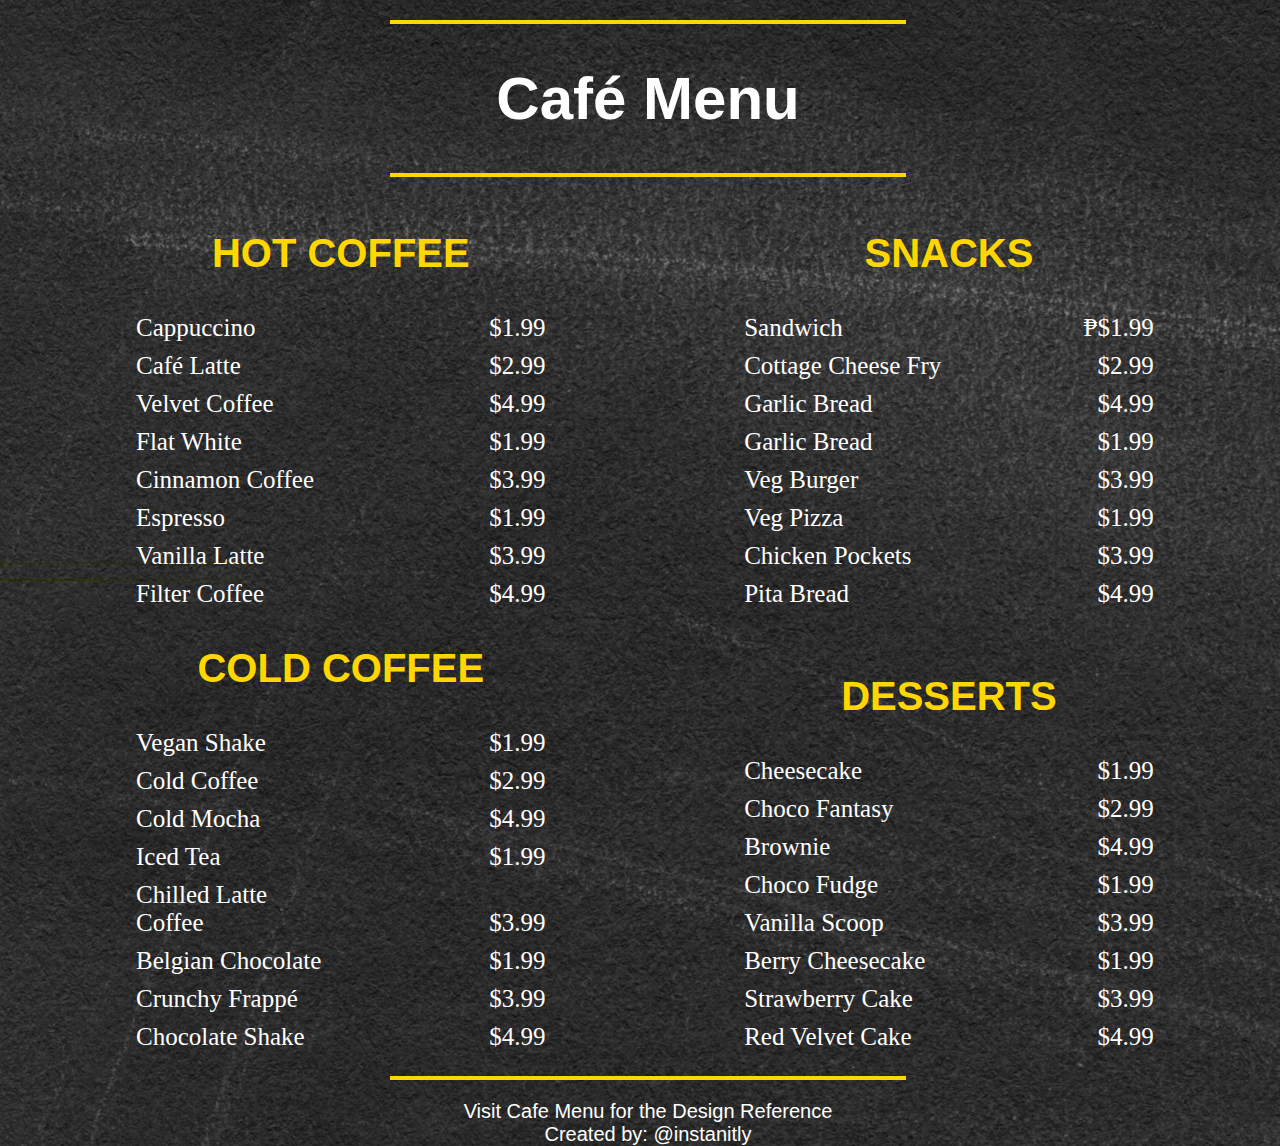
<file: HTML/CafeMenu/index.html>
<!DOCTYPE html>

<html lang="en">
    <head>
        <meta charset="UTF-8">
        <meta name="viewport" content="width=device-width, initial-scale=1.0">
        <title>Café Menu</title>
        <link rel="stylesheet" href="styles.css">
    </head>

    <body>
        <div class="menu">
            <main>
                <hr>
                <h1>Café Menu</h1>
                <hr>

                <section>
                  <div class="container-coffees">
                    <h2>HOT COFFEE</h2>
                    <article class="item">
                        <p class="flavor">Cappuccino</p><p class="price">$1.99</p>
                        <p class="flavor">Café Latte</p><p class="price">$2.99</p>
                        <p class="flavor">Velvet Coffee</p><p class="price">$4.99</p>
                        <p class="flavor">Flat White</p><p class="price">$1.99</p>
                        <p class="flavor">Cinnamon Coffee</p><p class="price">$3.99</p>
                        <p class="flavor">Espresso</p><p class="price">$1.99</p>
                        <p class="flavor">Vanilla Latte</p><p class="price">$3.99</p>
                        <p class="flavor">Filter Coffee</p><p class="price">$4.99</p>
                    </article>
                  </div>

                  <div class="container-snacks">
                    <h2>SNACKS</h2>
                    <article class="item">
                        <p class="flavor">Sandwich</p><p class="price">₱$1.99</p>
                        <p class="flavor">Cottage Cheese Fry</p><p class="price">$2.99</p>
                        <p class="flavor">Garlic Bread</p><p class="price">$4.99</p>
                        <p class="flavor">Garlic Bread</p><p class="price">$1.99</p>
                        <p class="flavor">Veg Burger</p><p class="price">$3.99</p>
                        <p class="flavor">Veg Pizza</p><p class="price">$1.99</p>
                        <p class="flavor">Chicken Pockets</p><p class="price">$3.99</p>
                        <p class="flavor">Pita Bread</p><p class="price">$4.99</p>
                    </article>
                  </div>
                </section>

                <section>
                    <div class="container-cold-coffees">
                      <h2>COLD COFFEE</h2>
                      <article class="item">
                          <p class="flavor">Vegan Shake</p><p class="price">$1.99</p>
                          <p class="flavor">Cold Coffee</p><p class="price">$2.99</p>
                          <p class="flavor">Cold Mocha</p><p class="price">$4.99</p>
                          <p class="flavor">Iced Tea</p><p class="price">$1.99</p>
                          <p class="flavor">Chilled Latte Coffee</p><p class="price">$3.99</p>
                          <p class="flavor">Belgian Chocolate</p><p class="price">$1.99</p>
                          <p class="flavor">Crunchy Frappé</p><p class="price">$3.99</p>
                          <p class="flavor">Chocolate Shake</p><p class="price">$4.99</p>
                      </article>
                    </div>
  
                    <div class="container-desserts">
                      <h2>DESSERTS</h2>
                      <article class="item">
                          <p class="flavor">Cheesecake</p><p class="price">$1.99</p>
                          <p class="flavor">Choco Fantasy</p><p class="price">$2.99</p>
                          <p class="flavor">Brownie</p><p class="price">$4.99</p>
                          <p class="flavor">Choco Fudge</p><p class="price">$1.99</p>
                          <p class="flavor">Vanilla Scoop</p><p class="price">$3.99</p>
                          <p class="flavor">Berry Cheesecake</p><p class="price">$1.99</p>
                          <p class="flavor">Strawberry Cake</p><p class="price">$3.99</p>
                          <p class="flavor">Red Velvet Cake</p><p class="price">$4.99</p>
                      </article>
                    </div>
                  </section>
            </main>
           <hr>
            <footer>
                <a href="https://marketplace.canva.com/EAFUtO4a2bw/1/0/1035w/canva-dark-aesthetic-coffee-shop-menu-sxbLStT6LSc.jpg" target="_blank">
                    <p>Visit Cafe Menu for the Design Reference</p>
                </a>

                <a href="https://github.com/instanitly"><p>Created by: @instanitly</p></a>
            </footer>
        </div>
    </body>
</html>
</file>
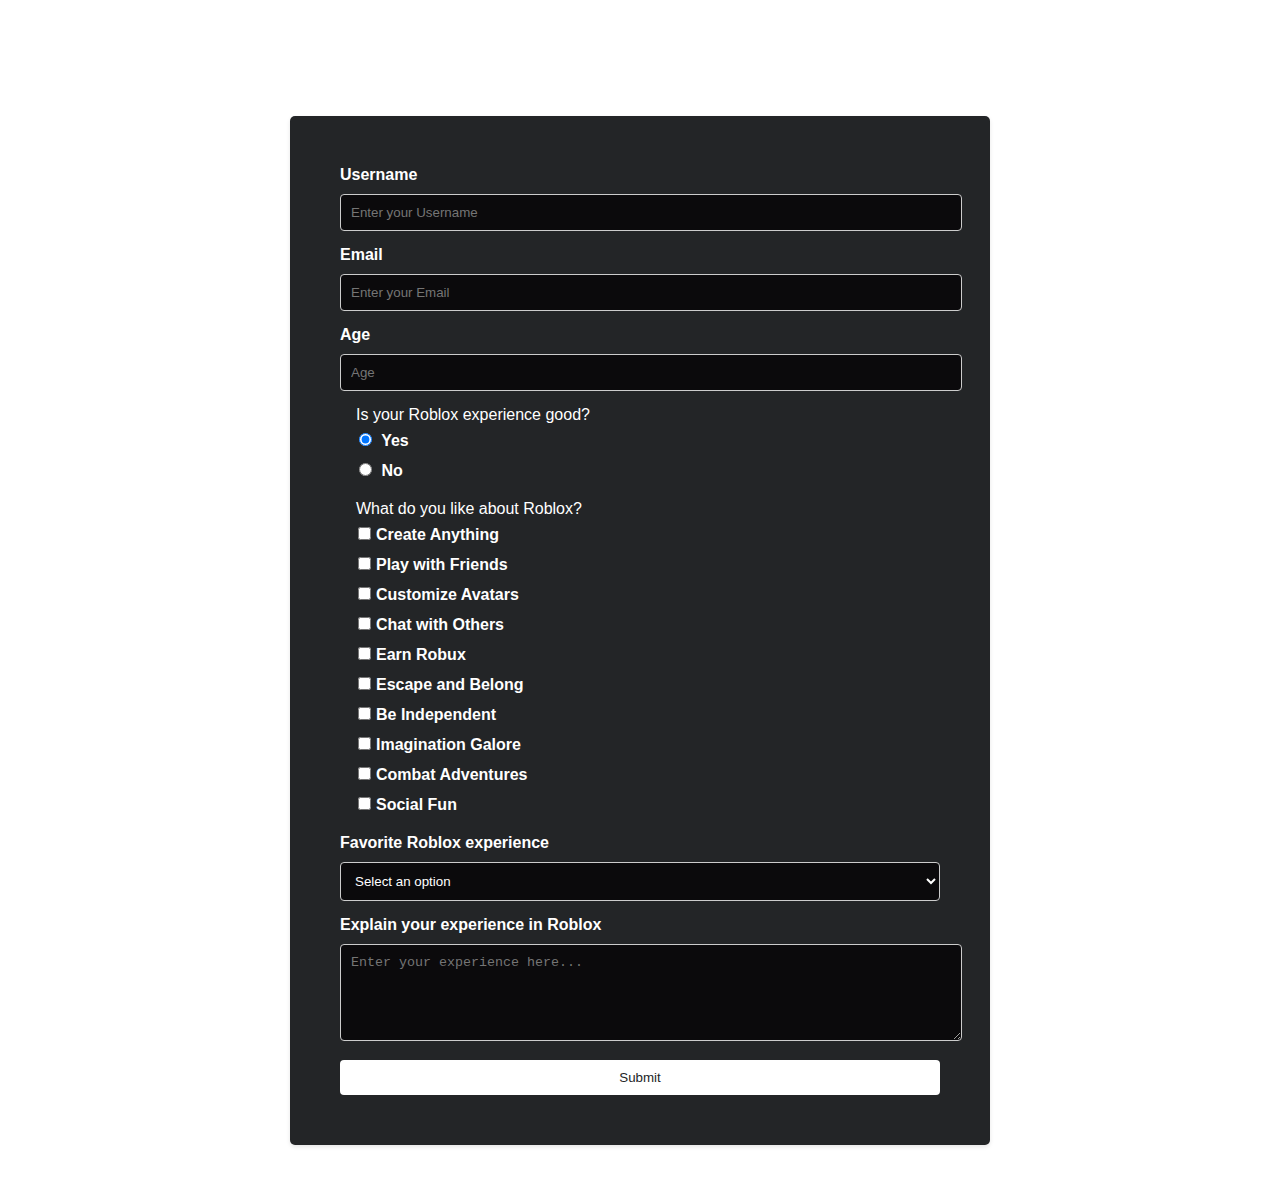
<file: HTML/SurveyForm/index.html>
<!DOCTYPE html>
<html lang="en">
<head>
    <meta charset="utf-8">
    <meta name="viewport" content="width=device-width, initial-scale=1.0">
    <title>Roblox Experience Survey Form</title>
    <link rel="stylesheet" href="styles.css">
</head>
<body>
        <h1 id="title">Roblox Experience Survey Form</h1>
        <p id="description">Thank you for taking the time to fill out this form.</p>
        <form id="survey-form">
            <label id="name-label" for="name">Username</label>
            <input type="text" id="name" name="name" placeholder="Enter your Username" required>

            <label id="email-label" for="email">Email</label>
            <input type="email" id="email" name="email" placeholder="Enter your Email" required>

            <label id="number-label" for="number">Age</label>
            <input type="number" id="number" name="age" placeholder="Age" min="8" max="60" required>

            <fieldset>
                <legend>Is your Roblox experience good?</legend>
                <label><input type="radio" name="experience" value="yes" checked> Yes</label>
                <label><input type="radio" name="experience" value="no"> No</label>
            </fieldset>

            <fieldset>
                <legend>What do you like about Roblox?</legend>
                <label><input type="checkbox" name="recommend" value="create-anything">Create Anything</label>
                <label><input type="checkbox" name="recommend" value="play-with-friends">Play with Friends</label>
                <label><input type="checkbox" name="recommend" value="customize-avatars">Customize Avatars</label>
                <label><input type="checkbox" name="recommend" value="chat-with-others">Chat with Others</label>
                <label><input type="checkbox" name="recommend" value="earn-robux">Earn Robux</label>
                <label><input type="checkbox" name="recommend" value="escape-and-belong">Escape and Belong</label>
                <label><input type="checkbox" name="recommend" value="be-independent">Be Independent</label>
                <label><input type="checkbox" name="recommend" value="imagination-galore">Imagination Galore</label>
                <label><input type="checkbox" name="recommend" value="combat-and-adventures">Combat Adventures</label>
                <label><input type="checkbox" name="recommend" value="social-fun">Social Fun</label>
            </fieldset>

            <label for="dropdown">Favorite Roblox experience</label>
            <select id="dropdown" name="dropdown">
                <option disabled selected value>Select an option</option>
                <option value="bloxfruit">Bloxfruit</option>
                <option value="adopt-me">Adopt Me</option>
                <option value="arsenal">Arsenal</option>
                <option value="dress-to-impress">Dress To Impress</option>
                <option value="bee-swarm-simulator">Bee Swarm Simulator</option>
                <option value="souls-rng">Soul's RNG</option>
                <option value="jailbreak">Jailbreak</option>
                <option value="tower-defense">Tower Defense</option>
                <option value="simulator">Simulator</option>
                <option value="the-strongest-battlegrounds">The Strongest Battlegrounds</option>
                <option value="brookhaven">Brookhaven</option>
                <option value="murder-mystery">Murder Mystery</option>
                <option value="build-a-boat-for-treasure">Build A Boat For Treasure</option>
            </select>

            <label for="experience">Explain your experience in Roblox</label>
            <textarea id="experience" name="experience" rows="5" cols="30" placeholder="Enter your experience here..."></textarea>

            <button id="submit" type="submit">Submit</button>
        </form>

        <footer>
         <p>© 2006 Roblox All Rights Reserved</p>
        </footer>
</body>
</html>
</file>
<file: HTML/CafeMenu/styles.css>
body {
    background-image: url(images/background.png);
    width: 100vw;
    height: 100vh;
}

h1 {
    font-family: Impact, Haettenschweiler, 'Arial Narrow Bold', sans-serif;
    font-size: 60px;
    color: white;
    text-align: center;
}

hr {
    border: 2px solid gold;
    width: 50%;
    margin-top: 20px;
    margin-bottom: 20px;
}

footer a {
    text-decoration: none;
}

footer p:hover {
    color: gold;
}

footer p:active {
    color: gold;
}

footer p {
    font-family: Impact, Haettenschweiler, 'Arial Narrow Bold', sans-serif;
    font-size: 20px;
    color: white;
    text-align: center;
    margin-top: auto;
    margin-bottom: auto;
}

.container-coffees, .container-cold-coffees {
    display: inline-block;
    width: 40%;
    margin-right: 19%;
}

.container-coffees h2, .container-cold-coffees h2 {
    font-family: Impact, Haettenschweiler, 'Arial Narrow Bold', sans-serif;
    font-size: 40px;
    color: gold;
    text-align: center;
    margin-right: auto;
    margin-left: auto;
}

.container-snacks, .container-desserts {
    display: inline-block;
    width: 40%;
}

.container-snacks h2, .container-desserts h2 {
    font-family: Impact, Haettenschweiler, 'Arial Narrow Bold', sans-serif;
    font-size: 40px;
    color: gold;
    text-align: center;
    margin-right: auto;
    margin-left: auto;
}

.item p{
    display: inline-block;
    margin-top: 5px;
    margin-bottom: 5px;
    font-size: 25px;
    color: white;
}

.flavor {
    text-align: left;
    width: 50%;
}

.price {
    text-align: right;
    width: 50%;
}

.menu {
    width: 80%;
    margin-left: auto;
    margin-right: auto;
}
</file>
<file: HTML/SurveyForm/styles.css>
body {
    font-family: Arial, sans-serif;
    background-image: url(https://devforum-uploads.s3.dualstack.us-east-2.amazonaws.com/uploads/original/4X/b/5/d/b5df22212253eda5f0cebe857cc84dd9a874a478.jpeg);
    color: white;
}

#survey-form {
    max-width: 600px;
    margin: 0 auto;
    padding: 50px;
    background-color: #232527;
    border-radius: 5px;
    box-shadow: 0 2px 4px rgba(0, 0, 0, 0.1);
}

h1, p {
    text-align: center;
    margin-bottom: 20px;
}

label {
    display: block;
    margin-bottom: 10px;
    font-weight: bold;
}

input[type="text"],
input[type="email"],
input[type="number"],
textarea,
select {
    width: 100%;
    padding: 10px;
    border: 1px solid #ccc;
    border-radius: 4px;
    margin-bottom: 15px;
    background-color: #0b0a0c;
    color: #ffffff;
}

input[type="checkbox"],
input[type="radio"] {
    margin-right: 5px;
}

button[type="submit"] {
    background-color: #ffffff;
    color: #232527;
    border: none;
    padding: 10px 20px;
    margin: auto;
    width: 100%;
    border-radius: 4px;
    cursor: pointer;
}

textarea {
    resize: vertical;
}

fieldset {
    border: none;
}
</file>
